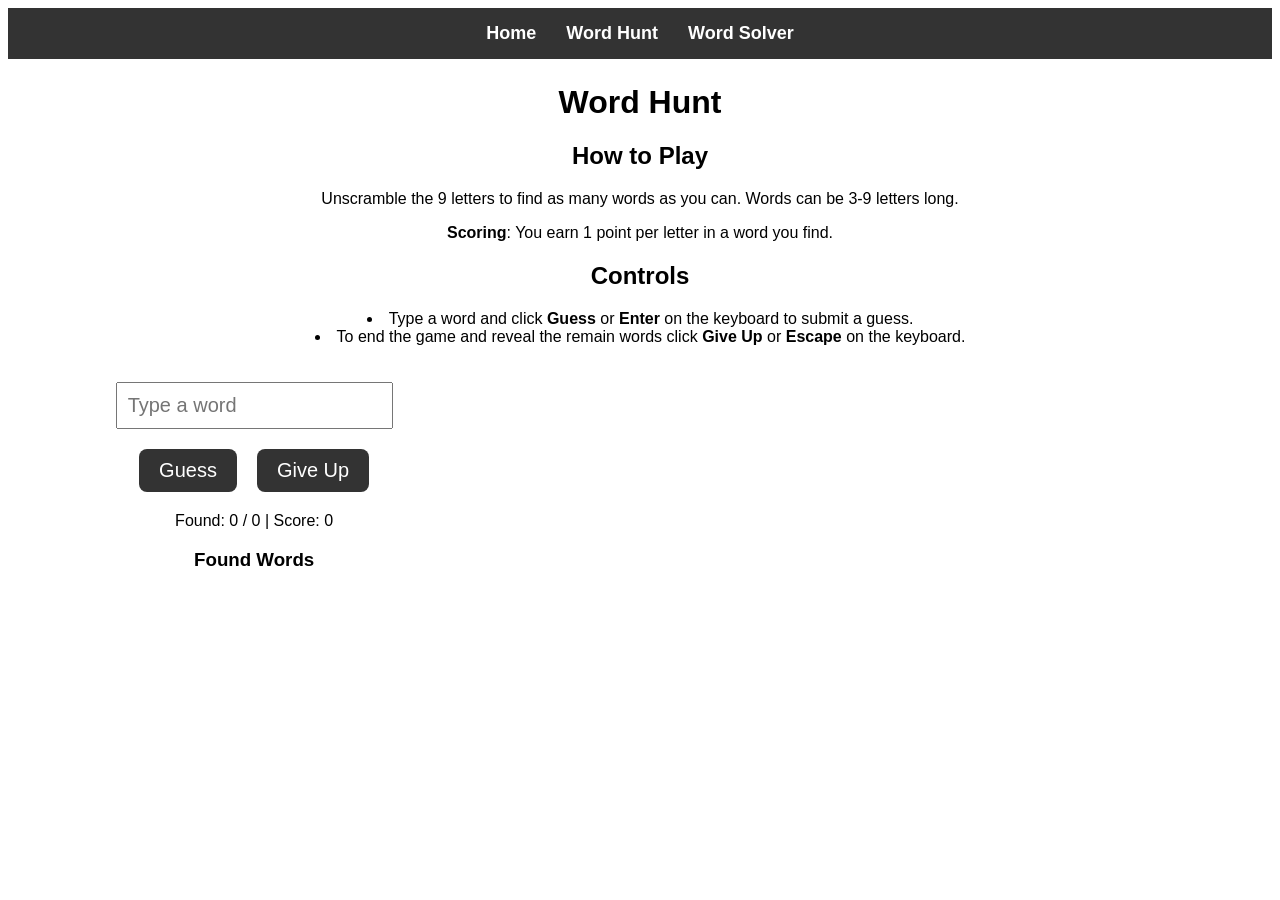
<file: game.html>
<!DOCTYPE html>
<html>
    <head>
        <title> Word Hunt </title>
        <link rel="stylesheet" href="style.css">
        <link rel="icon" href="data:,"> 
        <!-- add favicon later -->
    </head>

    <body>

        <nav class="navbar">
            <a href="index.html">Home</a>
            <a href="game.html">Word Hunt</a>
            <a href="solver.html">Word Solver</a>
        </nav>
        
        <h1>Word Hunt</h1>

        <div class="instructions">
            <h2>How to Play</h2>

            <p>
                Unscramble the 9 letters to find as many words as you can.
                Words can be 3-9 letters long.
            </p>

            <p>
                <Strong>Scoring</Strong>: You earn 1 point per letter in a word you find.
            </p>

            <h2>Controls</h2>
            <li>Type a word and click <strong>Guess</strong> or <strong>Enter</strong> on the keyboard to submit a guess.</li>
            <li>To end the game and reveal the remain words click <strong>Give Up</strong> or <strong>Escape</strong> on the keyboard.</li>

            <p></p>
            
        </div>


        <div class="page-layout">

            <div class="left-panel">
                <h2 id="letters"></h2>

                <input id="guess" placeholder="Type a word">

                <div class="btns">
                    <button id="guessBtn" onclick="guessWord()">
                        Guess
                    </button>

                    <button id="giveUpBtn" onclick="giveUp()">
                        Give Up
                    </button>
                </div>

                <p id = "score">
                    Found: 0 / 0 | Score: 0
                </p>

                <h3>Found Words</h3>
                <div id="foundWords"></div>

            </div>

            <div class="right-panel">
                <div id="game"></div>
            </div>
        </div>

        

        <script src="game.js"></script>
    </body>
</html>
</file>
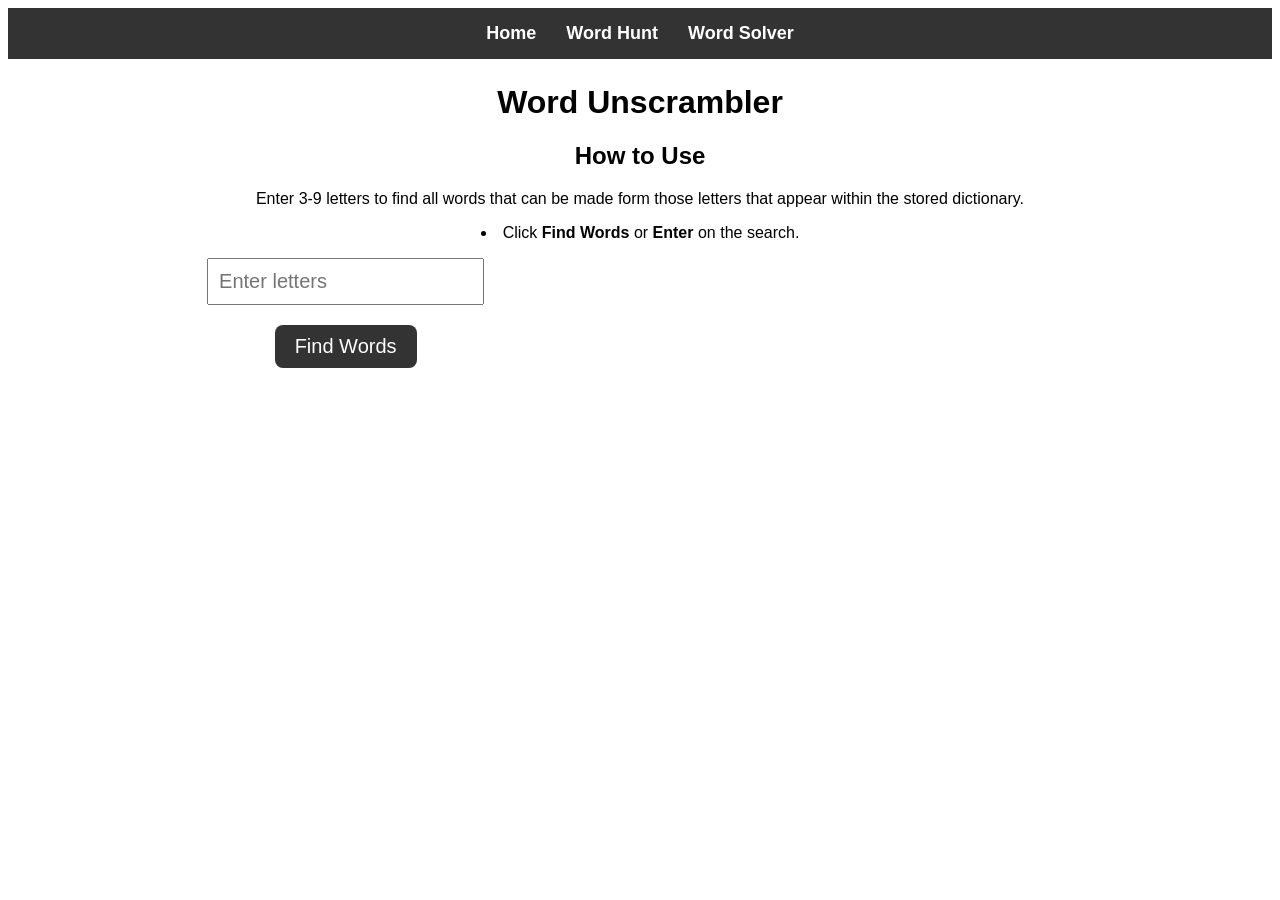
<file: solver.html>
<!DOCTYPE html>
<html>
    <head>
        <title>Word Unscrambler</title>
        <link rel="stylesheet" href="style.css">
        <link rel="icon" href="data:,"> 
    </head>

    <body>

        <nav class="navbar">
            <a href="index.html">Home</a>
            <a href="game.html">Word Hunt</a>
            <a href="solver.html">Word Solver</a>
        </nav>

        <h1>Word Unscrambler</h1>

        <div class="instructions">
            <h2>How to Use</h2>

            <p>
                Enter 3-9 letters to find all words that can be made form those letters that appear within the stored dictionary.
            </p>

            <li>Click <strong>Find Words</strong> or <strong>Enter</strong> on the search.</li>

            <p> </p>
            
        </div>

        <div class="page-layout">

            <div class="left-panel">

                <input id="letters" placeholder = "Enter letters">

                <div class="btns">
                    <button onclick="unscramble()">
                        Find Words
                    </button>
                </div>
            </div>
            <div class="left-panel">
                <div id="results"></div>
            </div>
        </div>

        <script src="solver.js"></script>
    </body>
</html>
</file>
<file: style.css>
/* navigation */

.navbar {
    display: flex;
    justify-content: center;
    gap: 30px;

    background-color: #333;
    padding: 15px;

    margin-bottom: 25px;
}

.navbar a {
    color: white;
    text-decoration: none;

    font-size: 18px;
    font-weight: bold;
}

.navbar a:hover {
    color: #4CAF50;
}

/* home */

body {
    font-family: Arial, sans-serif;
    text-align: center;
}

input {
    font-size: 20px;
    padding: 10px;
}

button {
    font-size: 20px;
    padding: 10px;
}

#results {
    margin-top: 30px;
    font-size: 18px;
}

.btns {
    display: flex;
    justify-content: center;
    gap: 20px;
    margin: 20px;
}

.btns a,
.btns button {
    display: inline-block;

    font-size: 20px;
    padding: 10px 20px;

    background-color: #333;
    color: white;

    text-decoration: none;
    border-radius: 8px;

    border: none;
    cursor: pointer;
}

.btns a:hover,
.btns button:hover {
    background-color: #4CAF50;
}

/* page layout*/
.page-layout {
    display: flex;
    gap: 40px;
    width: 90%;
    margin: auto;
    text-align: center;
}

.left-panel {
    flex: 1;
    min-width: 250px;
}

.right-panel {
    flex: 2;
    min-width: 0;
}

@media (max-width: 700px) {
    .page-layout {
        flex-direction: column;
        width: 95%;
        gap: 20px;
    }

    .left-panel,
    .right-panel {
        width: 100%;
    }

    #foundWords {
        max-height: 120px;
        overflow-y: auto;
    }
}

/* game mode */

#game {
    width: 100%;
}

.word-group {
    margin: 25px auto;
    text-align: center;
    max-width: 900px;
}

.word-group h3 {
    text-align: center;
}

.word-list {
    display: flex;
    flex-wrap: wrap;
    justify-content: center;
    align-items: center;
    gap: 10px;
}

.word-slot {
    display: inline-flex;
    justify-content: center;
    align-items: center;

    padding: 8px 14px;
    min-width: 50px;

    border: 2px solid #333;
    border-radius: 8px;

    font-family: monospace;
    font-size: 18px;

    white-space: nowrap;
}

.word-slot.found {
    color: green;
    border-color: green;
}

.word-slot.missed {
    color: red;
    border-color: red;
}
</file>
